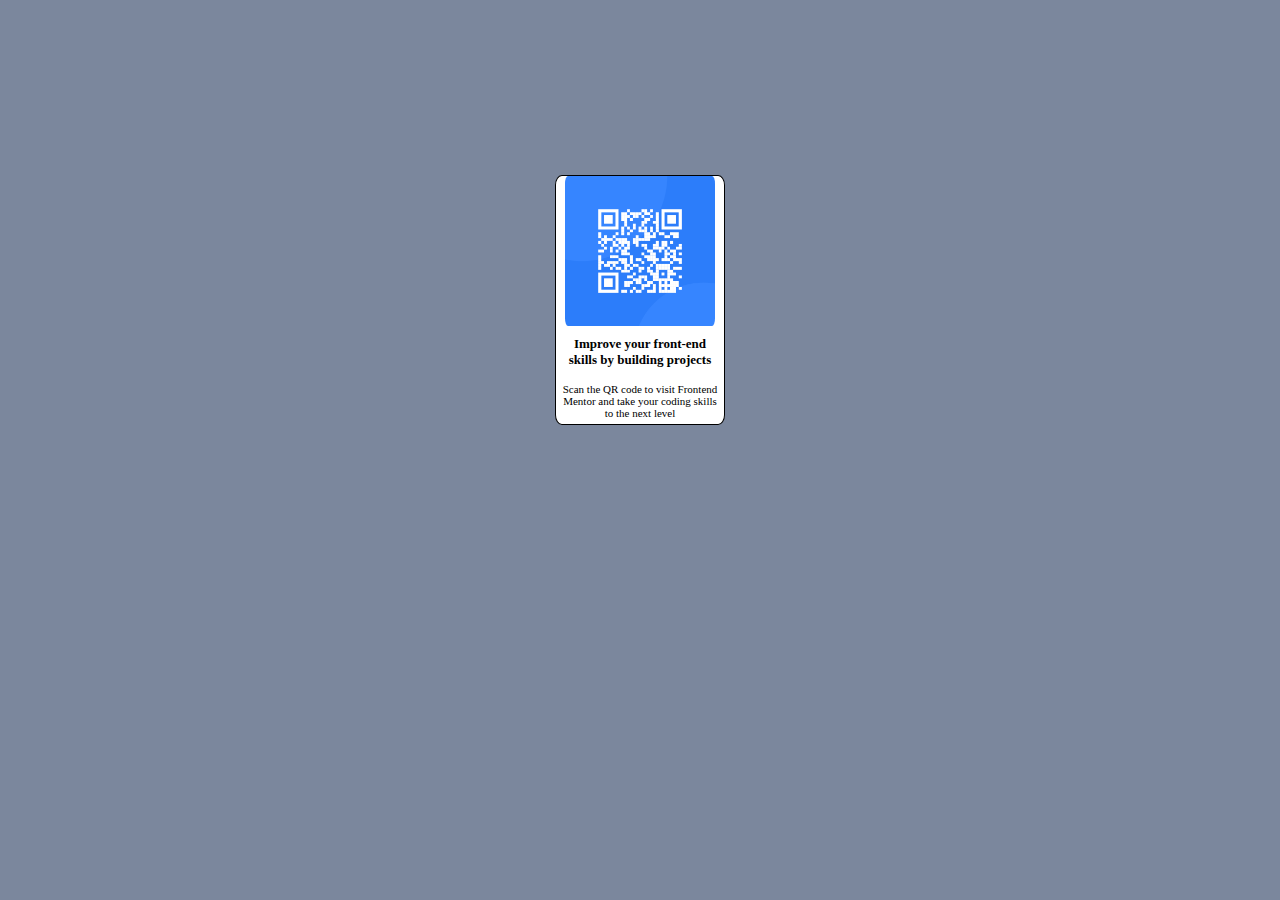
<file: index.html>
<!DOCTYPE html>
<html lang="en">
  <head>
    <title>QR code</title>
  <meta charset="UTF-8">
  <meta name="viewport" content="width=device-width, initial-scale=1.0">
  <link href="qr.css" rel="stylesheet">
  <link rel="icon" href="favicon-32x32.png"> 
  </head>
  <body>
    <div class="container">
    <img src="image-qr-code.png" alt="qrcode">
    <h1>Improve your front-end skills by building projects</h1>
    <p>Scan the QR code to visit Frontend Mentor and take your coding skills to the next level</p>
    </div>

  </body>

</html>
</file>
<file: qr.css>
body {
   background-color: hsl(220, 15%, 55%);
   display: flex;
   align-items: center;
   justify-content: center;    
   width: 170px;
   height: 400px; 
   margin: auto ;
   margin-top: 100px;
}
img {
  width: 150px;
  height: 150px;
  border-radius: 5%;
  margin: 0 auto;
  display: block;
  padding: 0 5px;
  
}
.container {
  background-color: white;
  border: 1px solid;
  border-radius: 4%;
  display:block;
}
h1 {
  width: auto;
  margin: 0 auto;
  text-align: center;
  font-size: 13px;
  padding : 10px;
  font-weight: 700;
}
p {
  margin: 0 auto;
  font-size: 11px;
  text-align: center;
  font-weight: 400;
  padding: 5px 5px;
}
</file>
